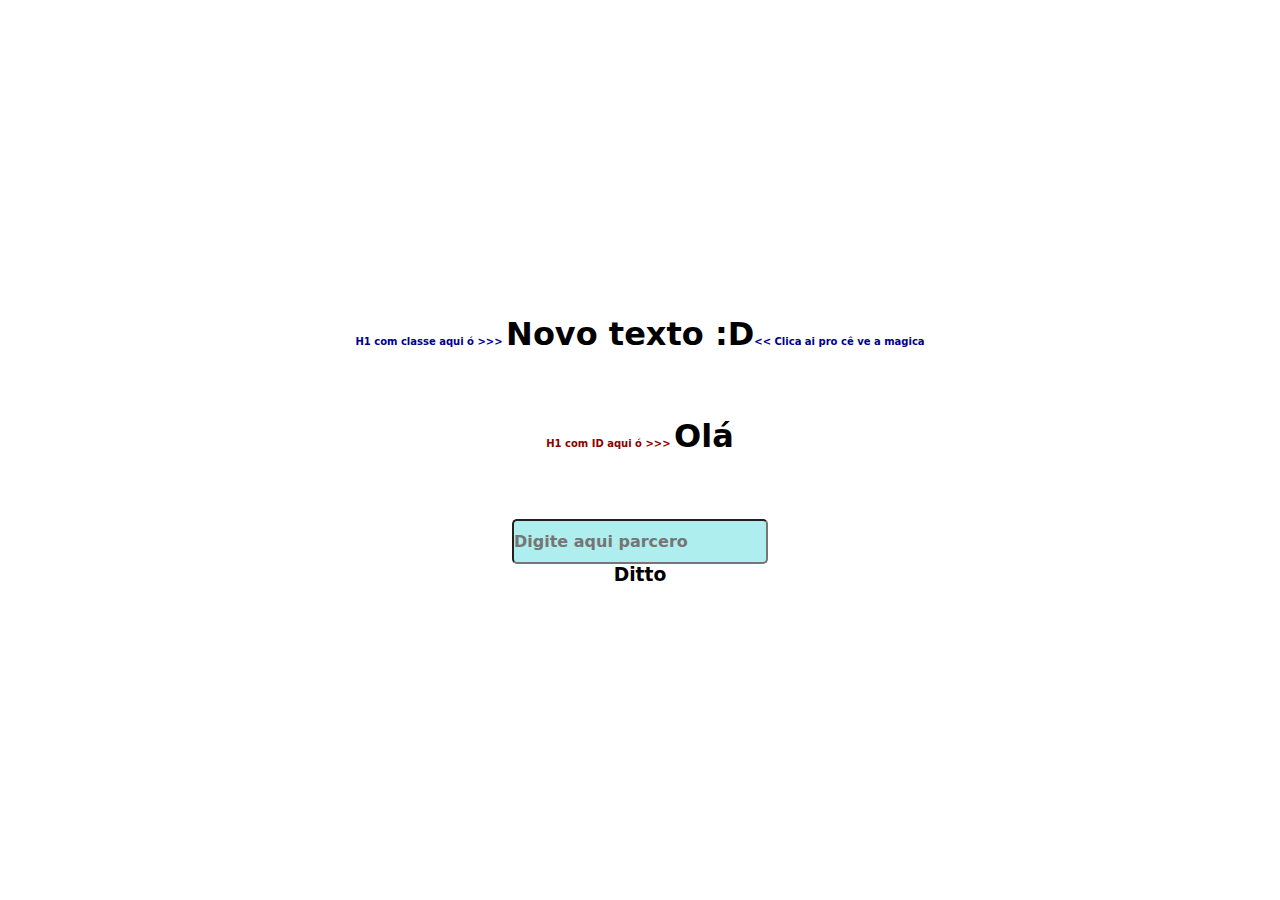
<file: index.html>
<!DOCTYPE html>
<html lang="PT-br">
<head>
    <meta charset="UTF-8">
    <meta http-equiv="X-UA-Compatible" content="IE=edge">
    <meta name="viewport" content="width=device-width, initial-scale=1.0">
    <title>JSzinho</title>
    <link rel="stylesheet" href="style.css">
    <script defer src="scripts/main.js"></script>
</head>
<body>
    <h2>Tenha piedade de mim</h2>
    <h1 class="titulo">Olá</h1>
    <h1 id="titulo">Olá</h1>

    <input type="text" name="texto" id="entradaUsuario" placeholder="Digite aqui parcero">
    <h3 class="copiaEntrada">Ditto</h3>
</body>
</html>
</file>
<file: style.css>
*{
    padding: 0;
    margin: 0;
    box-sizing: border-box;
    font-family: system-ui, -apple-system, BlinkMacSystemFont, 'Segoe UI', Roboto, Oxygen, Ubuntu, Cantarell, 'Open Sans', 'Helvetica Neue', sans-serif;
}

body{
    display: flex;
    justify-content: center;
    align-items: center;
    flex-direction: column;
    width: 100vw;
    height: 100vh;
}

h2{
    margin-bottom: 2em;
}
h2::before{
    font-size: 10px;
    color: darkmagenta;
    content: "H2 aqui ó >>>    ";
}

.titulo{
    margin-bottom: 2em;
}
.titulo::before,
.titulo::after{
    font-size: 10px;
    color: darkblue;
}

.titulo::before{
    content: "H1 com classe aqui ó >>>    ";
}
.titulo::after{
    content: "<< Clica ai pro cê ve a magica";
}

#titulo{
    margin-bottom: 2em;
}
#titulo::before{
    font-size: 10px;
    color: darkred;
    content: "H1 com ID aqui ó >>>    ";
}

#entradaUsuario{
    background-color: paleturquoise;
    font-weight: bold;
    font-size: medium;
    border-radius: 5px;
    width: 20%;
    height: 5%;
}
</file>
